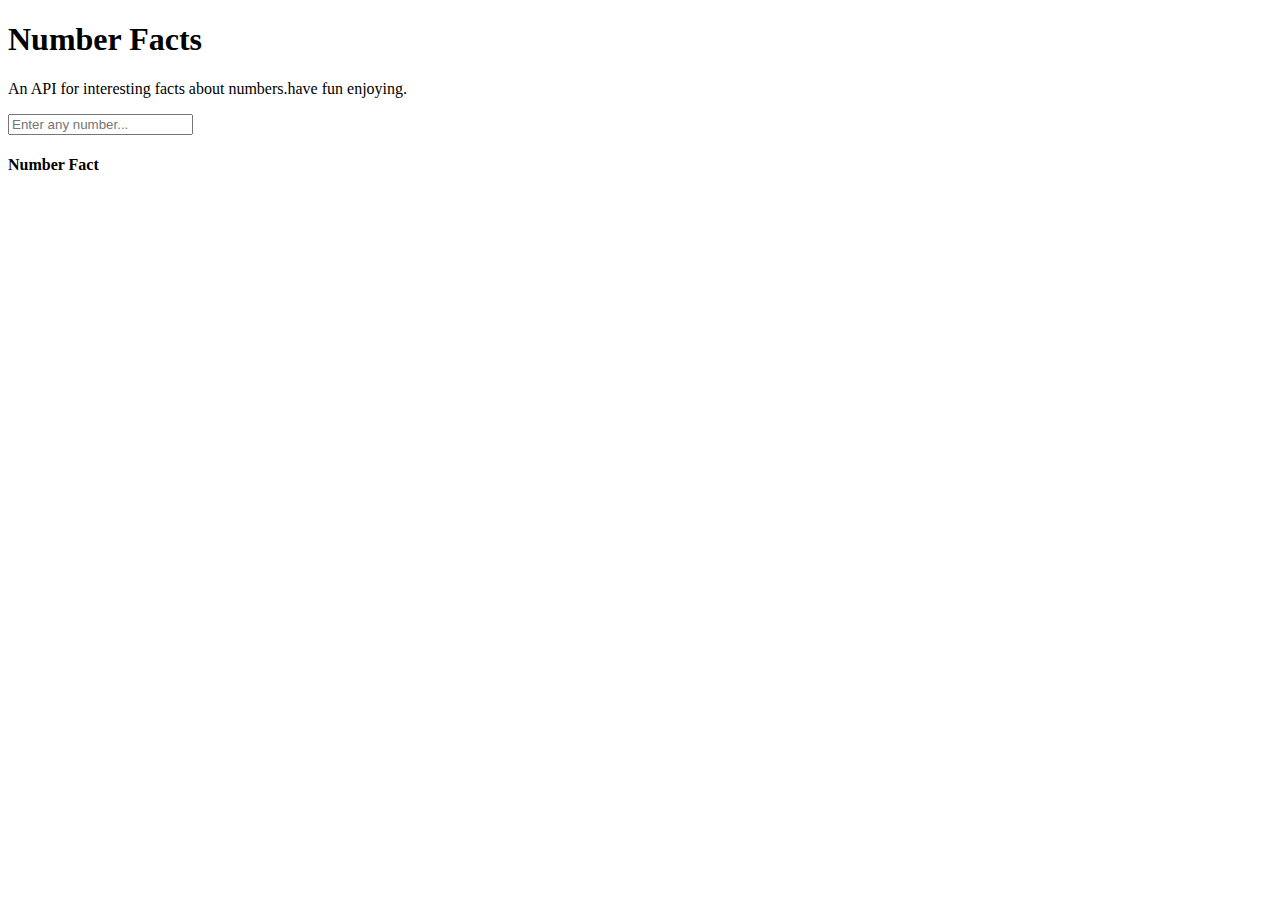
<file: NUMBER API/index.html>
<!DOCTYPE html>
<html lang="en">

<head>
    <meta charset="UTF-8">
    <meta name="viewport" content="width=device-width, initial-scale=1.0">
    <meta http-equiv="X-UA-Compatible" content="ie=edge">
    <link rel="stylesheet" href="https://maxcdn.bootstrapcdn.com/bootstrap/4.0.0-beta/css/bootstrap.min.css"
        integrity="sha384-/Y6pD6FV/Vv2HJnA6t+vslU6fwYXjCFtcEpHbNJ0lyAFsXTsjBbfaDjzALeQsN6M" crossorigin="anonymous">
   
    <title>Number Facts</title>
</head>

<body 
class="bg-secondary">
    <div class="container">
        <div class="row">
            <div class="col-md-5 mx-auto">
                <div class="card bg-primary text-warning mt-5 p-3">
                    <h1>Number Facts</h1>
                    <p>An API for interesting facts about numbers.have fun enjoying.</p>
                    <input type="number" class="form-control form-control-lg" id="numberInput"
                        placeholder="Enter any number...">
                    <div id="fact" class="card-body">
                        <h4 class="card-title">
                            Number Fact
                        </h4>
                        <p id="factText" class="card-text  text-danger "></p>
                    </div>
                </div>
            </div>
        </div>
    </div>

    <script>
        let fact = document.querySelector('#fact');
        let factText = document.querySelector('#factText');

        let numberInput = document.querySelector('#numberInput');
        numberInput.addEventListener('input', getFactAjax);

        function getFactAjax() {
            let number = numberInput.value;
            if (number != '') {
                let xhr = new XMLHttpRequest();
                xhr.open('GET', 'http://numbersapi.com/' + number);

                xhr.onload = function () {
                    if (this.status == 200) {
                        fact.style.display = 'block';
                        factText.innerText = this.responseText;
                    }
                }

                xhr.send();
            }
        }

        

    </script>
</body>

</html>
</file>
